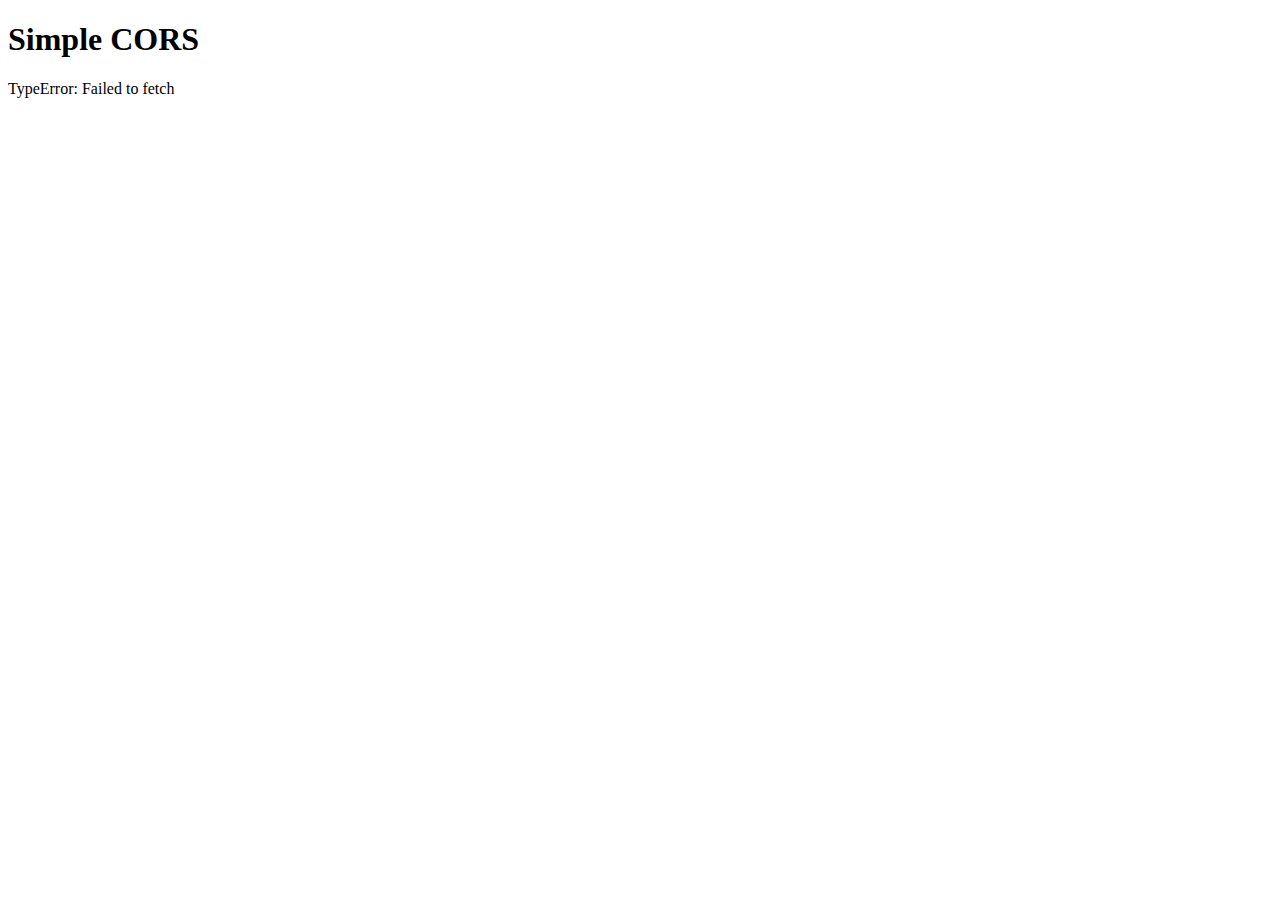
<file: frontNoSql/index.html>
<!DOCTYPE html>
<html lang="en">
<head>
    <meta charset="UTF-8">
</head>
<body>
    <h1>Simple CORS</h1>
    <div id="output"></div>
    <script>
        document.addEventListener('DOMContentLoaded', function() {
            fetch("http://localhost:4000/v1/books", {
                headers: {
                    Authorization: "Bearer N6NHJXNXEYVBZALDMYK3RTL4WY"
                }
            }).then(
                    function (response) {
                        response.text().then(function (text) {
                        js = JSON.parse(text)
                        document.getElementById("output").innerHTML = js.books[0].title; 
                    });
                },
                function(err) {
                    document.getElementById("output").innerHTML = err;  
                }
            );
        });
    </script>
</body>
</html>
</file>
